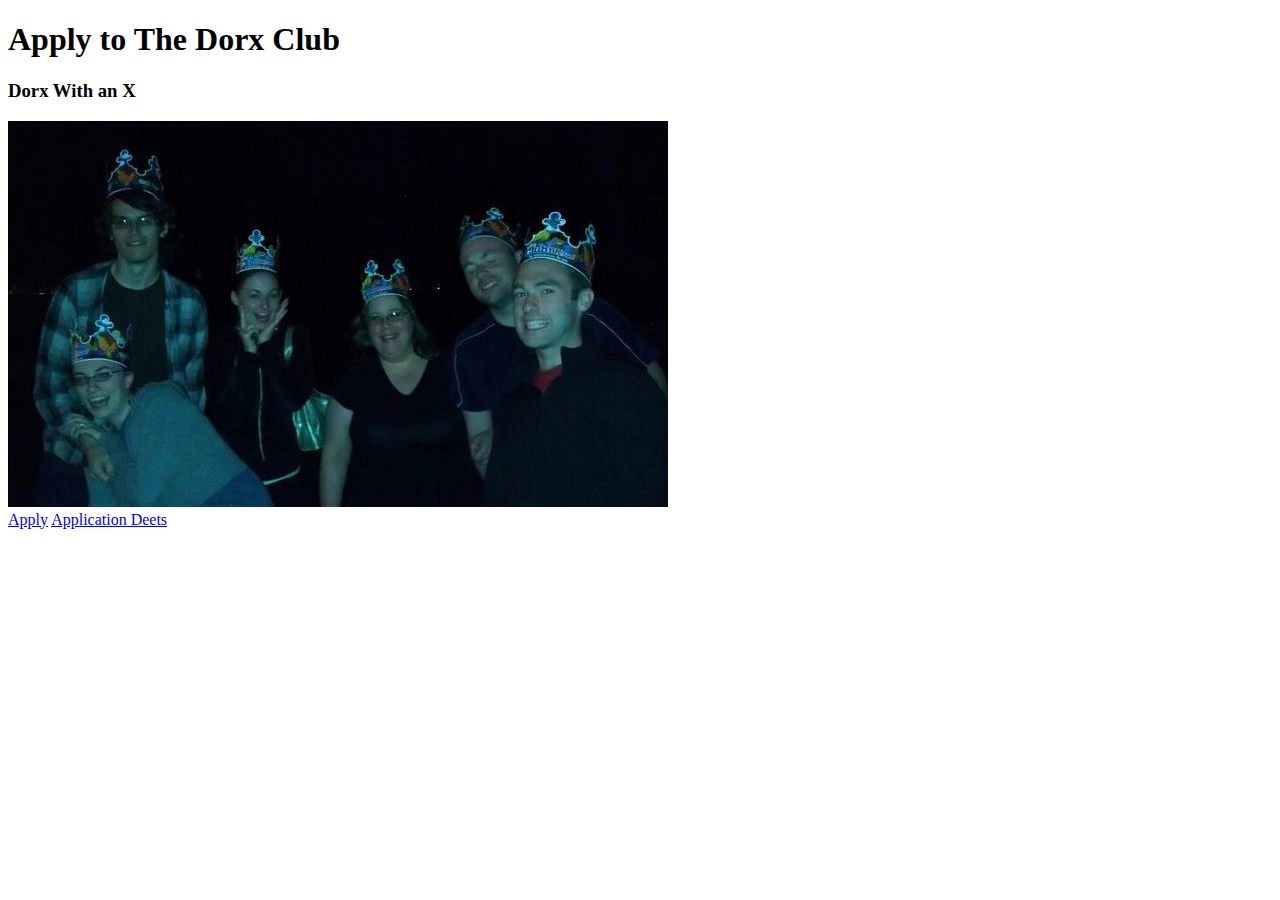
<file: index.html>
<!DOCTYPE html>
<html lang="en">
<head>
    <meta charset="UTF-8">
    <meta name="viewport" content="width=device-width, initial-scale=1.0">
    <meta http-equiv="X-UA-Compatible" content="ie=edge">
    <title>Dorx</title>
</head>
<body>
    <header>
        <h1>Apply to The Dorx Club</h1>
        <h3>Dorx With an X</h3>
    </header>
    <main>
        <img src="assets/dorx.jpg">
    </main>
    <footer>
        <a href="apply.html">Apply</a>
        <a href="app-detail.html">Application Deets</a>
    </footer>
</body>
</html>
</file>
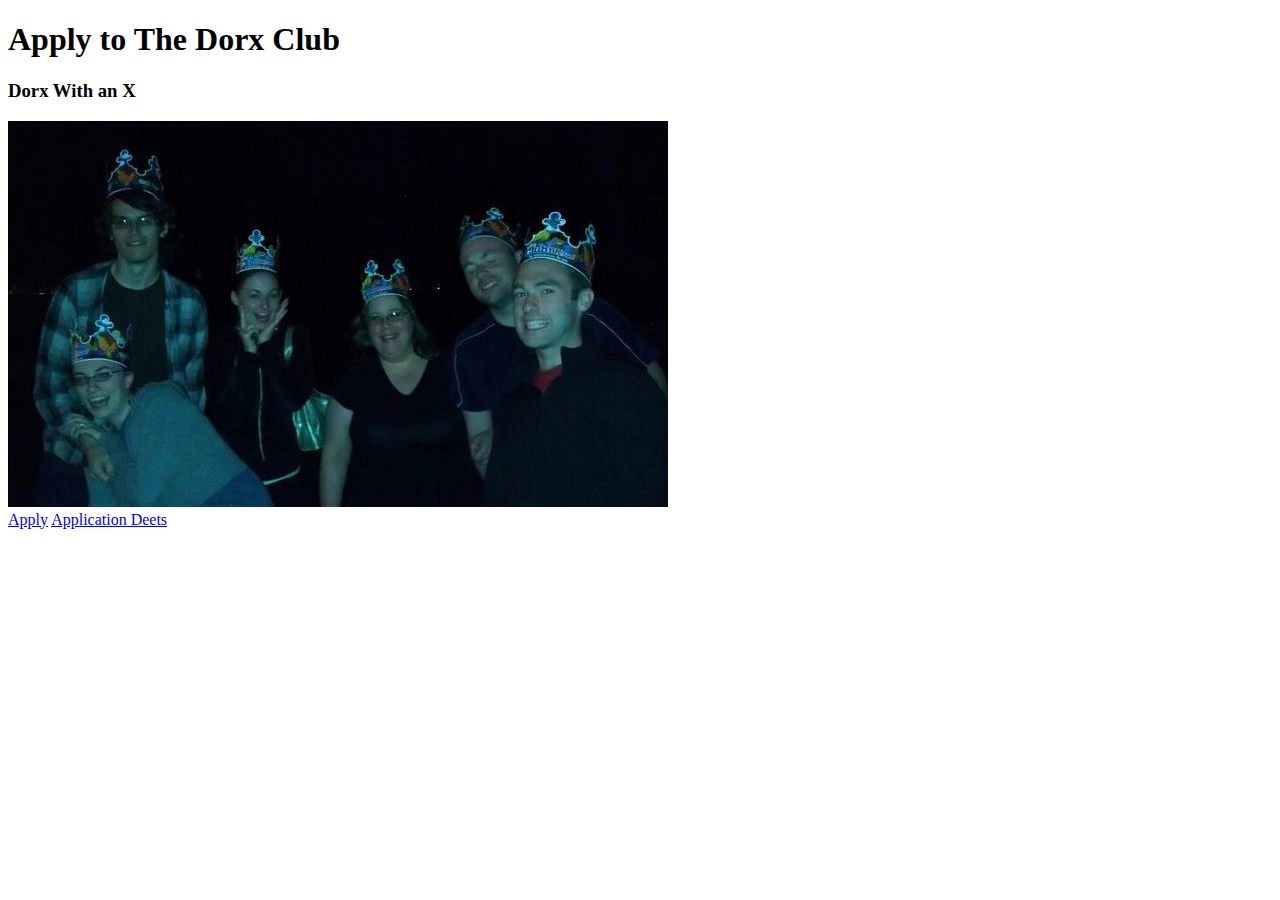
<file: applicant-detail.html>
<!DOCTYPE html>
<html lang="en">
<head>
    <meta charset="UTF-8">
    <meta name="viewport" content="width=device-width, initial-scale=1.0">
    <meta http-equiv="X-UA-Compatible" content="ie=edge">
    <title>Dorx Club</title>
</head>
<body>
    <header></header>
    <main>
        <section>
            <dl>
                <dt>Name:</dt>
                <dd id="name"></dd>
                <dt>Relation:</dt>
                <dd id="relation"></dd>
                <dt>Status:</dt>
                <dd id="status"></dd>
                <dt>Historical:</dt>
                <dd id="historical"></dd>
            </dl>
        </section>
    </main>
    <footer>
        <a href="index.html">Dorx Home</a>
        <a href="apply.html">Re-apply</a>
    </footer>
    <script type="module" src="./src/applicant.detail.js"></script>  
</body>
</html>
</file>
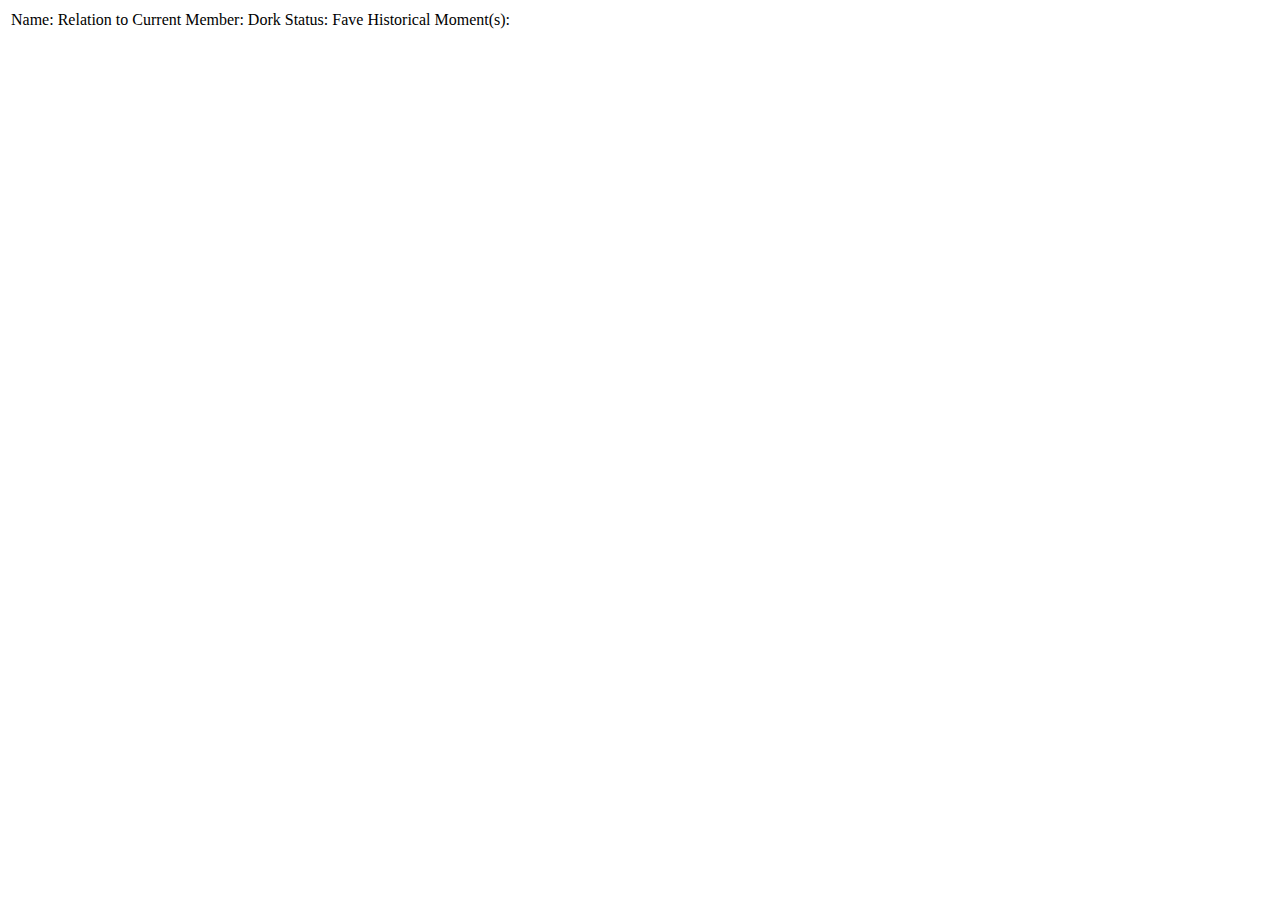
<file: applicants.html>
<!DOCTYPE html>
<html lang="en">
<head>
    <meta charset="UTF-8">
    <meta name="viewport" content="width=device-width, initial-scale=1.0">
    <meta http-equiv="X-UA-Compatible" content="ie=edge">
    <title>Applicants</title>
</head>
<body>
    <header></header>
    <main>
        <section>
            <table>
                <thead>
                    <tr>
                        <td>Name:</td>
                        <td>Relation to Current Member:</td>
                        <td>Dork Status:</td>
                        <td>Fave Historical Moment(s):</td>
                    </tr>
                </thead>
                <tbody id="applicants"></tbody>
            </table>
        </section>
    </main>
    <footer></footer>
    <script type="module" src="./src/applicants.js"></script>
</body>
</html>
</file>
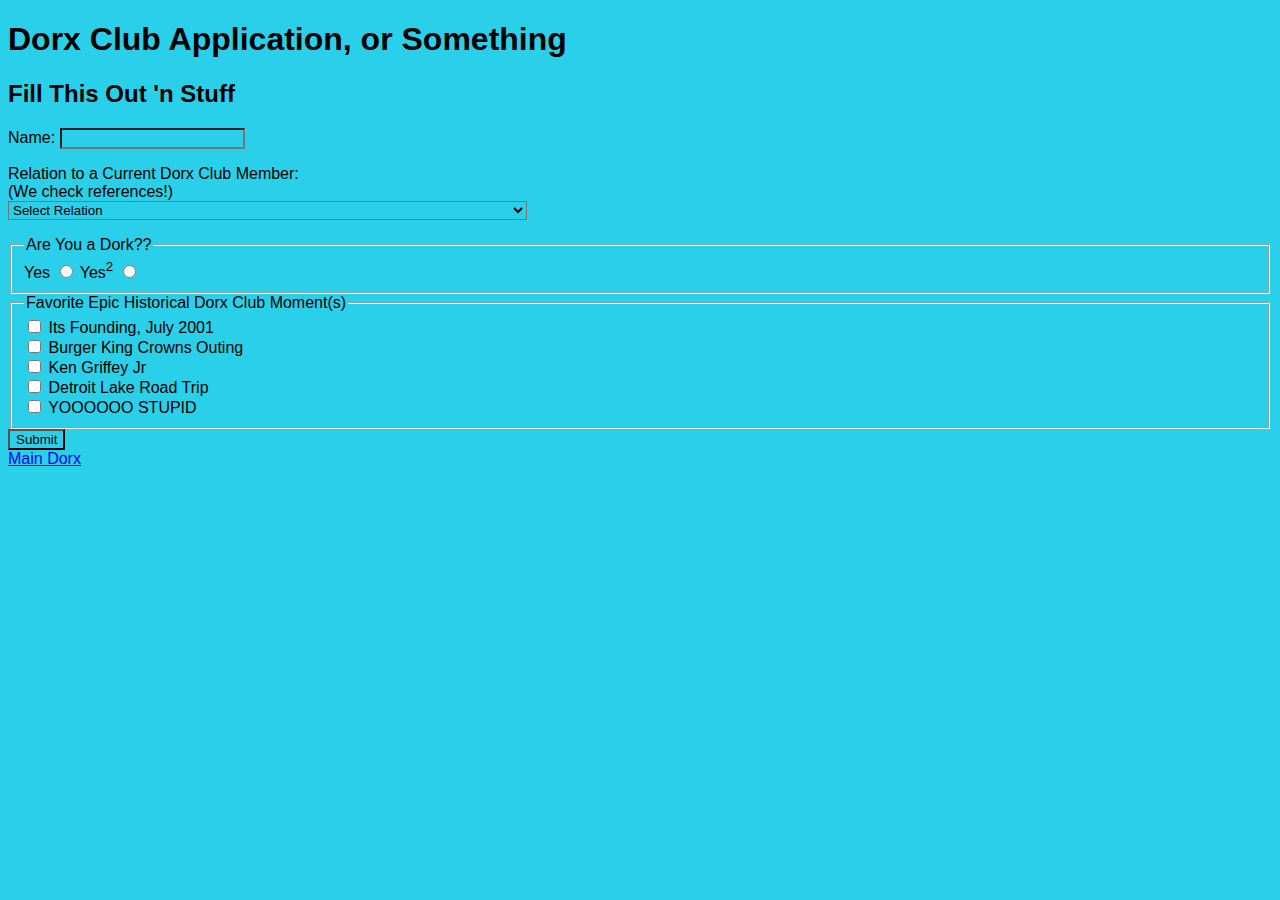
<file: apply.html>
<!DOCTYPE html>
<html lang="en">
<head>
    <meta charset="UTF-8">
    <meta name="viewport" content="width=device-width, initial-scale=1.0">
    <meta http-equiv="X-UA-Compatible" content="ie=edge">
    <link rel="stylesheet" type="text/css" href="main.css">
    <title>Dorx Club Application</title>
</head>
<body>
    <header>
        <h1>Dorx Club Application, or Something</h1>
    </header>
    <main>
        <h2>Fill This Out 'n Stuff</h2>
        <form id="dorx-form">
            <section>
                <p>
                    <label for="name">Name:</label>
                    <input type="text" name="name" id="name">
                </p>
                        
                <p>
                    <label for="relation">Relation to a Current Dorx Club Member:</label>
                    <br>(We check references!)<br>
                    <select name="relation" id="relation">
                        <option hidden disabled selected>Select Relation</option>
                        <option value="bro-in-law">Bro-in-Law</option>
                        <option value="seester-in-law">Seester-in-Law</option>
                        <option value="honorary-member">I wish to be considered for Honorary Membership status (requires unanimous vote!!)</option>
                    </select>
                </p>
            </section>

            <section>
                <fieldset>
                    <legend>Are You a Dork??</legend>
                    <label for="yes">Yes</label>
                    <input type="radio" name="dork" id="yes" value="yes">
     
                    <label for="yes-2">Yes<sup>2</sup></label>
                    <input type="radio" name="dork" id="yes-2" value="yes-2">
                </fieldset>

                <fieldset>
                    <legend>
                        Favorite Epic Historical Dorx Club Moment(s)
                    </legend>
                    <input type="checkbox" name="historical" id="founding" value="founding">
                    <label for="founding">Its Founding, July 2001</label>

                    <br><input type="checkbox" name="historical" id="burger-king" value="burger-king">
                    <label for="burger-king">Burger King Crowns Outing</label>

                    <br><input type="checkbox" name="historical" id="ken-griffey" value="ken-griffey">
                    <label for="ken-griffey">Ken Griffey Jr</label>

                    <br><input type="checkbox" name="historical" id="detroit" value="detroit">
                    <label for="detroit">Detroit Lake Road Trip</label>
                    
                    <br><input type="checkbox" name="historical" id="stupid" value="stupid">
                    <label for="stupid">YOOOOOO STUPID</label>
                </fieldset>
            </section>
                
            <button id="submit">Submit</button>

        </form>
    </main>
    <footer>
        <a href="index.html">Main Dorx</a>
    </footer>
    <script type="module" src="src/index.js"></script>
</body>
</html>
</file>
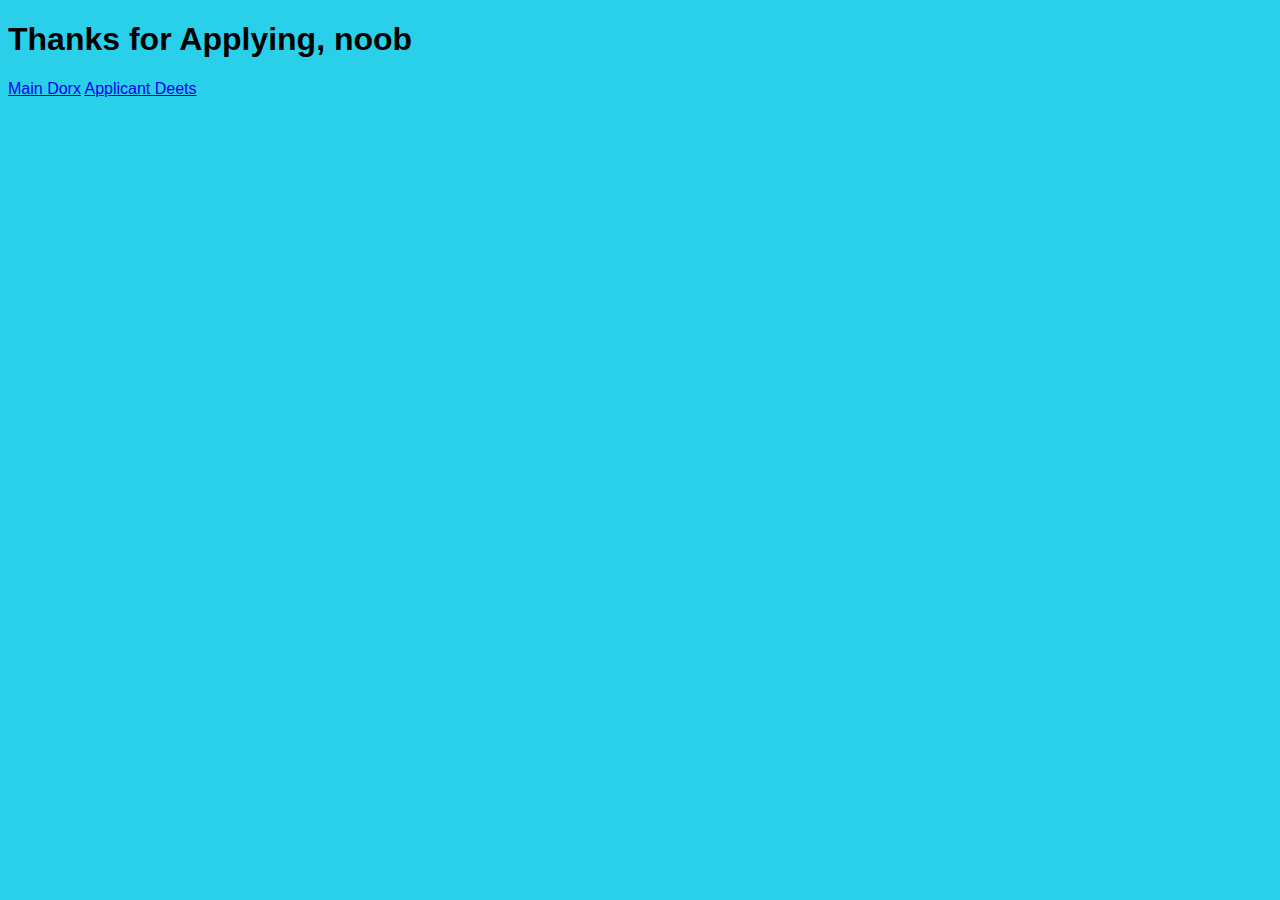
<file: thanks.html>
<!DOCTYPE html>
<html lang="en">
<head>
    <meta charset="UTF-8">
    <meta name="viewport" content="width=device-width, initial-scale=1.0">
    <meta http-equiv="X-UA-Compatible" content="ie=edge">
    <title>Thanks</title>
    <link rel="stylesheet" type="text/css" href="main.css">
</head>
<body>
    <header>
        <h1>Thanks for Applying, noob</h1>
    </header>
    <main></main>
    <footer>
        <a href="index.html">Main Dorx</a>
        <a href="applicant-detail.html">Applicant Deets</a>
    </footer>
    
</body>
</html>
</file>
<file: main.css>
* {
    font-family: Arial, Helvetica, sans-serif;
    background-color: #2AD0E9;
}
</file>
